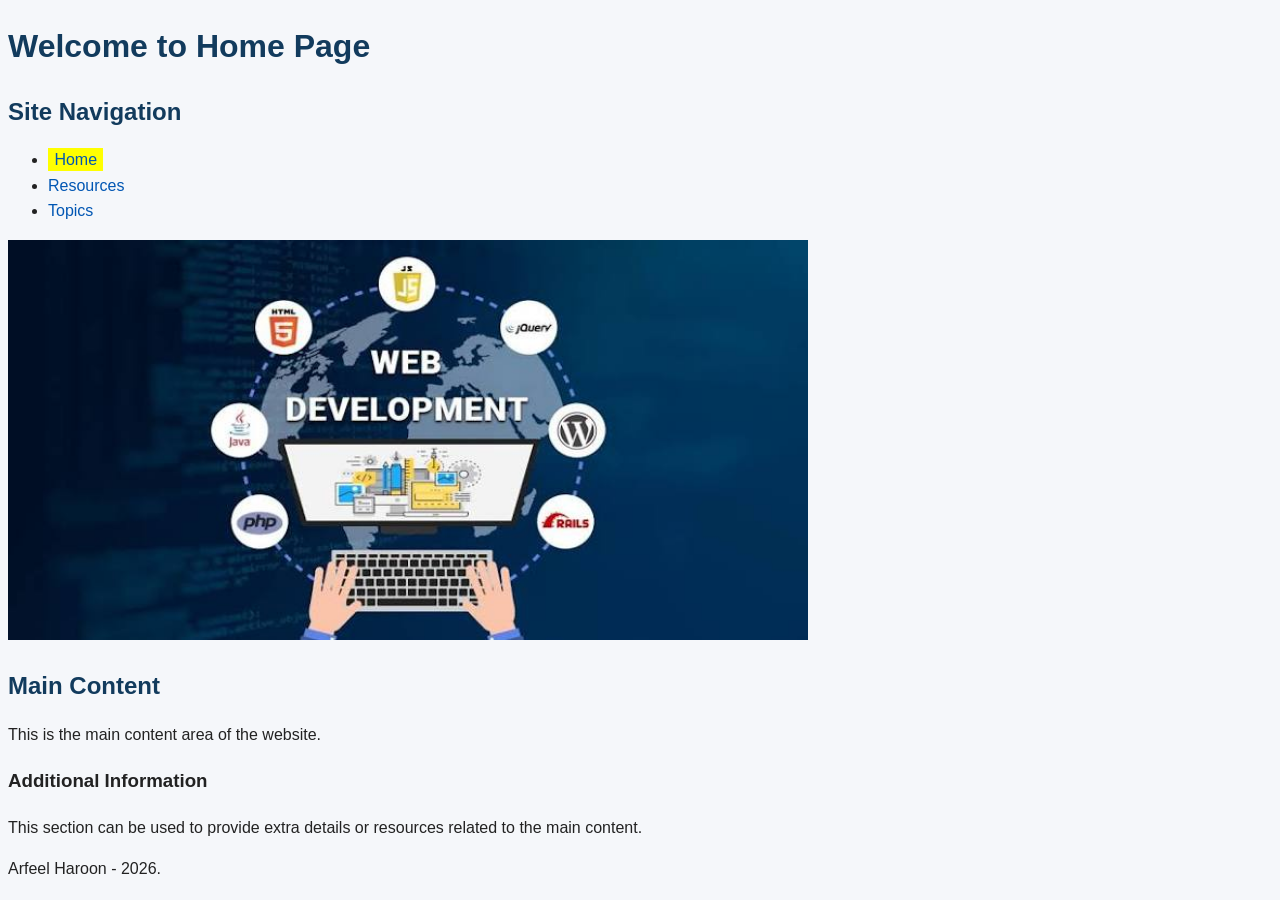
<file: index.html>
<!DOCTYPE html>
<html lang="en">
<head>
    <meta charset="UTF-8">
    <meta name="viewport" content="width=device-width, initial-scale=1.0">
    <link rel="stylesheet" href="css/styles.css">
    <title>My Website</title>
</head>
<body>
<h1>Welcome to Home Page</h1>
<header>
    <h2>Site Navigation</h2>
    <nav>
        <ul>
            <li><a class="highlight" href="index.html">Home</a></li>
            <li><a href="resources.html">Resources</a></li>
            <li><a href="topic.html">Topics</a></li>
        </ul>
    </nav>
</header>
<img src="images/banner.jpeg" alt="Welcome picture">
<main>
    <h2>Main Content</h2>
    <p>This is the main content area of the website.</p>
    <section>
        <h3>Additional Information</h3>
        <p>This section can be used to provide extra details or resources related to the main content.</p>
    </section>
</main>
<footer>
        <p>Arfeel Haroon - 2026.</p>
    </footer>
</body>
</html>
</file>
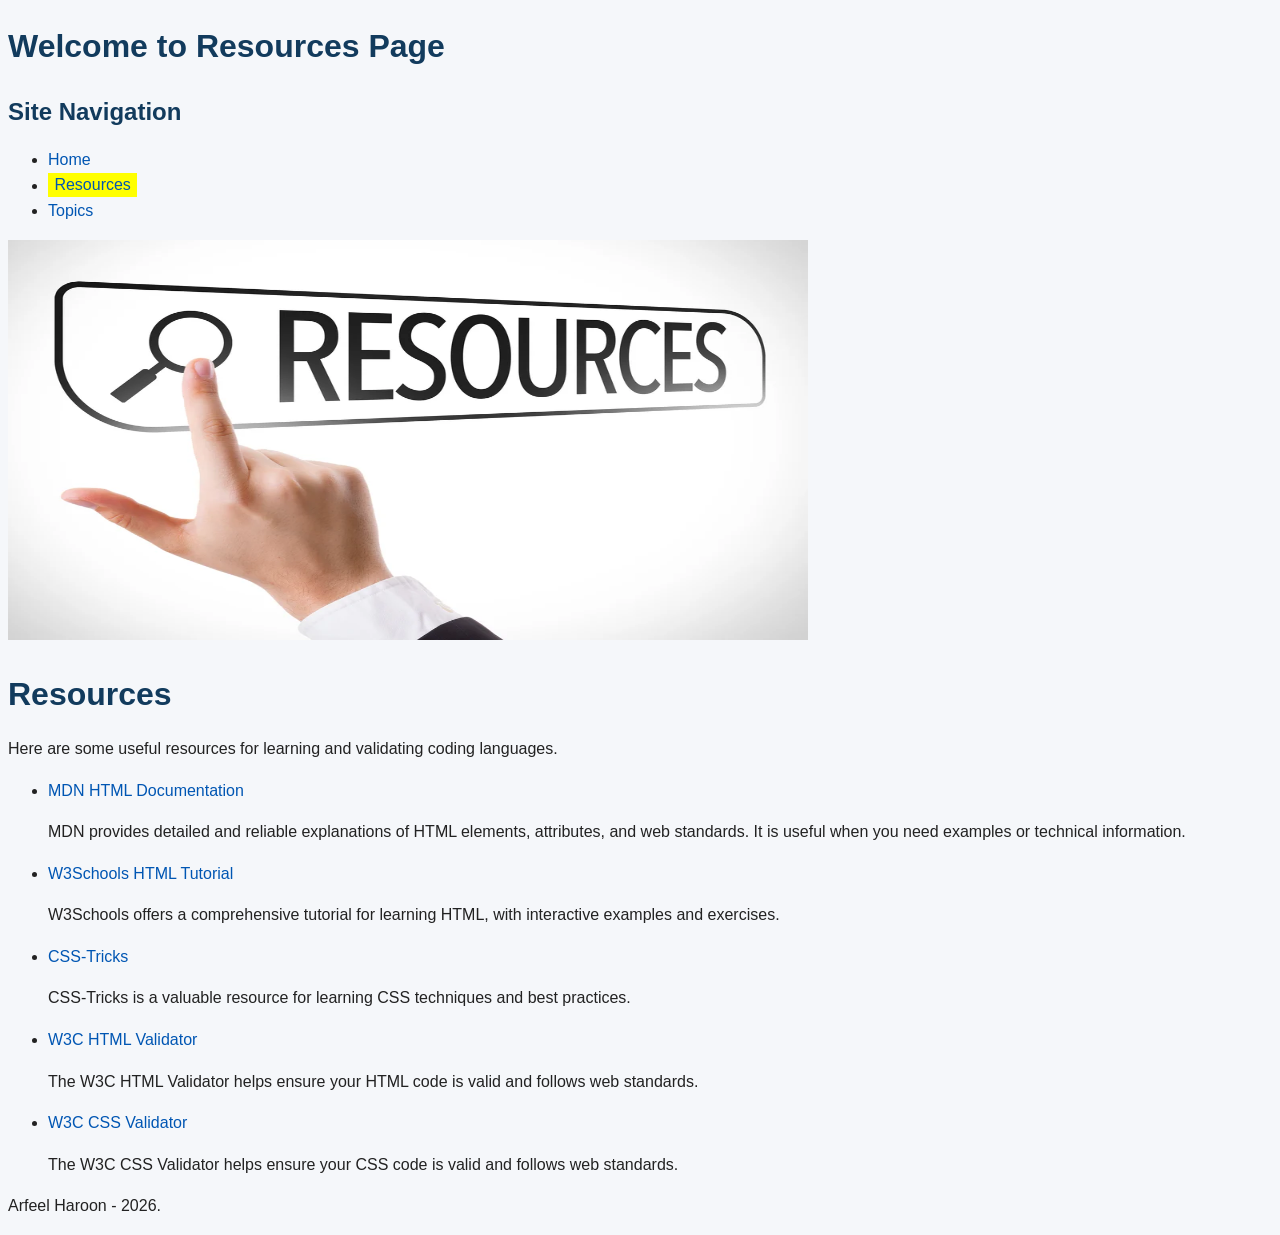
<file: resources.html>
<!DOCTYPE html>
<html lang="en">
<head>
    <meta charset="UTF-8">
    <meta name="viewport" content="width=device-width, initial-scale=1.0">
    <link rel="stylesheet" href="css/styles.css">
    <title>Resources</title>
</head>
<body>
    <header>
        <h1>Welcome to Resources Page</h1>
    
    <h2>Site Navigation</h2>
    <nav>
        <ul>
            <li><a href="index.html">Home</a></li>
            <li><a class="highlight" href="resources.html">Resources</a></li>
            <li><a href="topic.html">Topics</a></li>
        </ul>
    </nav>
</header>
    <img src="images/resources.webp" alt="Resources picture">
    <h1>Resources</h1>
    <p>Here are some useful resources for learning and validating coding languages.</p>
    <ul>
        <li>
            <a href="https://developer.mozilla.org/en-US/docs/Web/HTML" target="_blank">MDN HTML Documentation</a>
         <p>MDN provides detailed and reliable explanations of HTML elements, attributes, and web standards. It is useful when you need examples or technical information.</p>
        </li>
        <li>
            <a href="https://www.w3schools.com/html/" target="_blank">W3Schools HTML Tutorial</a>
            <p>W3Schools offers a comprehensive tutorial for learning HTML, with interactive examples and exercises.</p>
        </li>
        <li>
            <a href="https://css-tricks.com/" target="_blank">CSS-Tricks</a>
            <p>CSS-Tricks is a valuable resource for learning CSS techniques and best practices.</p>
        </li>
        <li>
            <a href="https://validator.w3.org/" target="_blank">W3C HTML Validator</a>
            <p>The W3C HTML Validator helps ensure your HTML code is valid and follows web standards.</p>
        </li>
        <li>
            <a href="https://jigsaw.w3.org/css-validator/" target="_blank">W3C CSS Validator</a>
            <p>The W3C CSS Validator helps ensure your CSS code is valid and follows web standards.</p>
        </li>
    </ul>

    <footer>
        <p>Arfeel Haroon - 2026.</p>
    </footer>
</body>
</html>
</file>
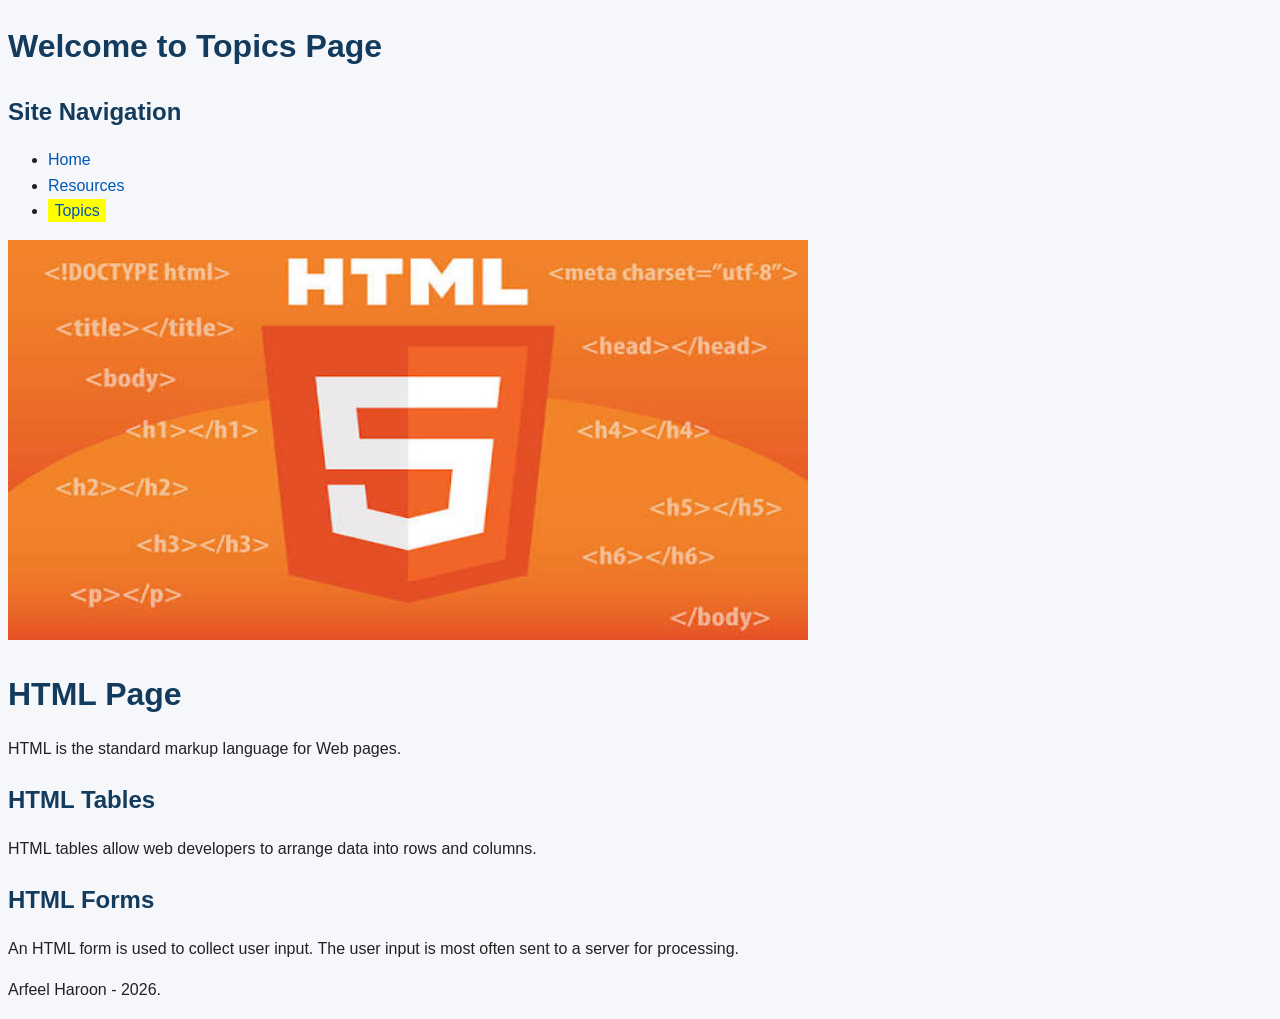
<file: topic.html>
<!DOCTYPE html>
<html lang="en">
<head>
    <meta charset="UTF-8">
    <meta name="viewport" content="width=device-width, initial-scale=1.0">
    <link rel="stylesheet" href="css/styles.css">
    <title>Topic</title>
</head>
<body>
    <header>
        <h1>Welcome to Topics Page</h1>
    <h2>Site Navigation</h2>
    <nav>
        <ul>
            <li><a href="index.html">Home</a></li>
            <li><a href="resources.html">Resources</a></li>
            <li><a class="highlight" href="topic.html">Topics</a></li>
        </ul>
    </nav>
</header>
    <img src="images/html-img.jpeg" alt="Topic picture">
    <h1>HTML Page</h1>
    <p>HTML is the standard markup language for Web pages.</p>
    <section>
        <h2>HTML Tables</h2>
        <p>HTML tables allow web developers to arrange data into rows and columns.</p>
    </section>
    <section>
        <h2>HTML Forms</h2>
        <p>An HTML form is used to collect user input. The user input is most often sent to a server for processing.</p>
    </section>
    <footer>
        <p>Arfeel Haroon - 2026.</p>
    </footer>
</body>
</html>
</file>
<file: css/styles.css>
:root {
    --background-color: #f5f7fa;
    --text-color: #222222;
    --heading-color: #123b5d;
    --link-color: #0056b3;
}

body {
    background-color: var(--background-color);
    color: var(--text-color);
    font-family: Arial, sans-serif;
    font-size: 16px;
    line-height: 1.6;
}

h1 {
    font-size: 2em;
    margin-bottom: 0.5em;
    color: var(--heading-color);
}

h2 {
    font-size: 1.5em;
    margin-bottom: 0.5em;
    color: var(--heading-color);
}

p {
    margin-bottom: 1em;
}

a {
    color: var(--link-color);
    text-decoration: none;
}

a:hover {
    text-decoration: underline;
}

.highlight {
    background-color: yellow;
    padding: 0.2em 0.4em;
}

.note {
    border-left: 4px solid #ccc;
    padding-left: 1em;
    margin-bottom: 1em;
}

img {
    width: 50em;
    height: 25em;
}
</file>
